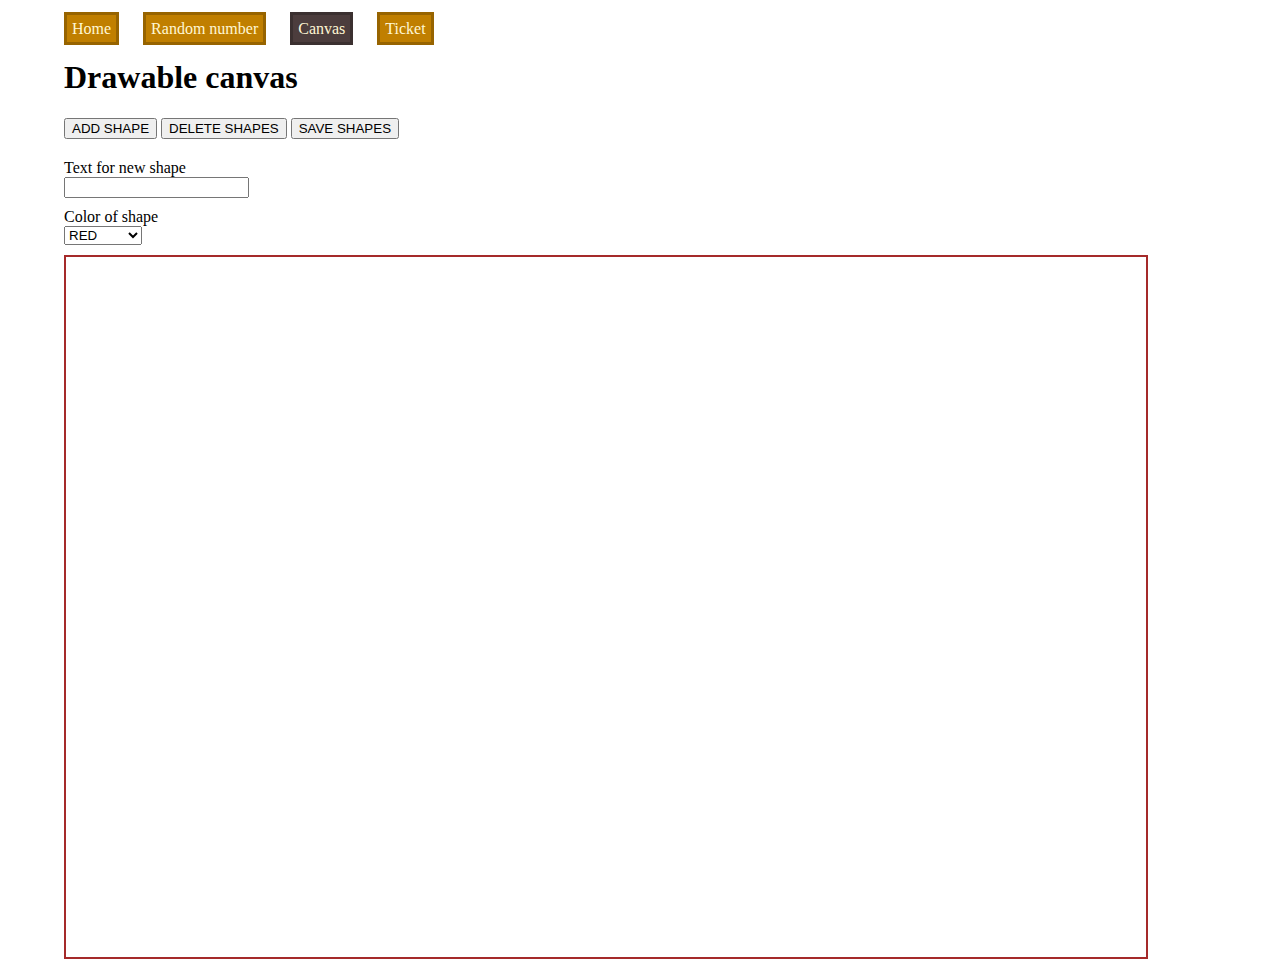
<file: public/canvas.html>
<!DOCTYPE html>
<html lang="en">
<head>
    <link rel="stylesheet" href="../style/style_sheet.css">
    <meta http-equiv="Content-Type" content="text/html;charset=UTF-8">
    <div id="source-files">
        <script src="../src/load-canvas-scripts.js"></script>
    </div>
</head>

<header>
    <nav>
        <ul>
            <li><a href="../index.html" >Home</a></li>
            <li><a href="randomNumber.html">Random number</a></li>
            <li><a href="canvas.html" class="active">Canvas</a></li>
            <li><a href="ticket.html">Ticket </a></li>
        </ul>
    </nav>
    <h1>Drawable canvas</h1>
</header>
<body>
    <div class="flexbox-horizontal">
        <div class="flexbox-vertical">
            <div>
                <button onclick="addShape()">ADD SHAPE</button>
                <button onclick="clearShapes()">DELETE SHAPES</button>
                <button onClick="saveShapes()">SAVE SHAPES</button>
            </div>
            <div>
            </div>
            <div>
                <label for="shapeText">Text for new shape</label>
                <br>
                <input type="text" id="shapeText" maxlength="50">
            </div>
            <div>
                <label for="shapeColor">Color of shape</label>
                <br>
                <select name="shapeColor" id="shapeColor">
                    <option value="red">RED</option>
                    <option value="green">GREEN</option>
                    <option value="blue">BLUE</option>
                    <option value="yellow">YELLOW</option>
                </select>
            </div>
        </div>
        <div class="inputForm">
            <p id="shapeValidation"></p>
        </div>
    </div>
    <canvas id="canvas"></canvas>
</body>
</html>
</file>
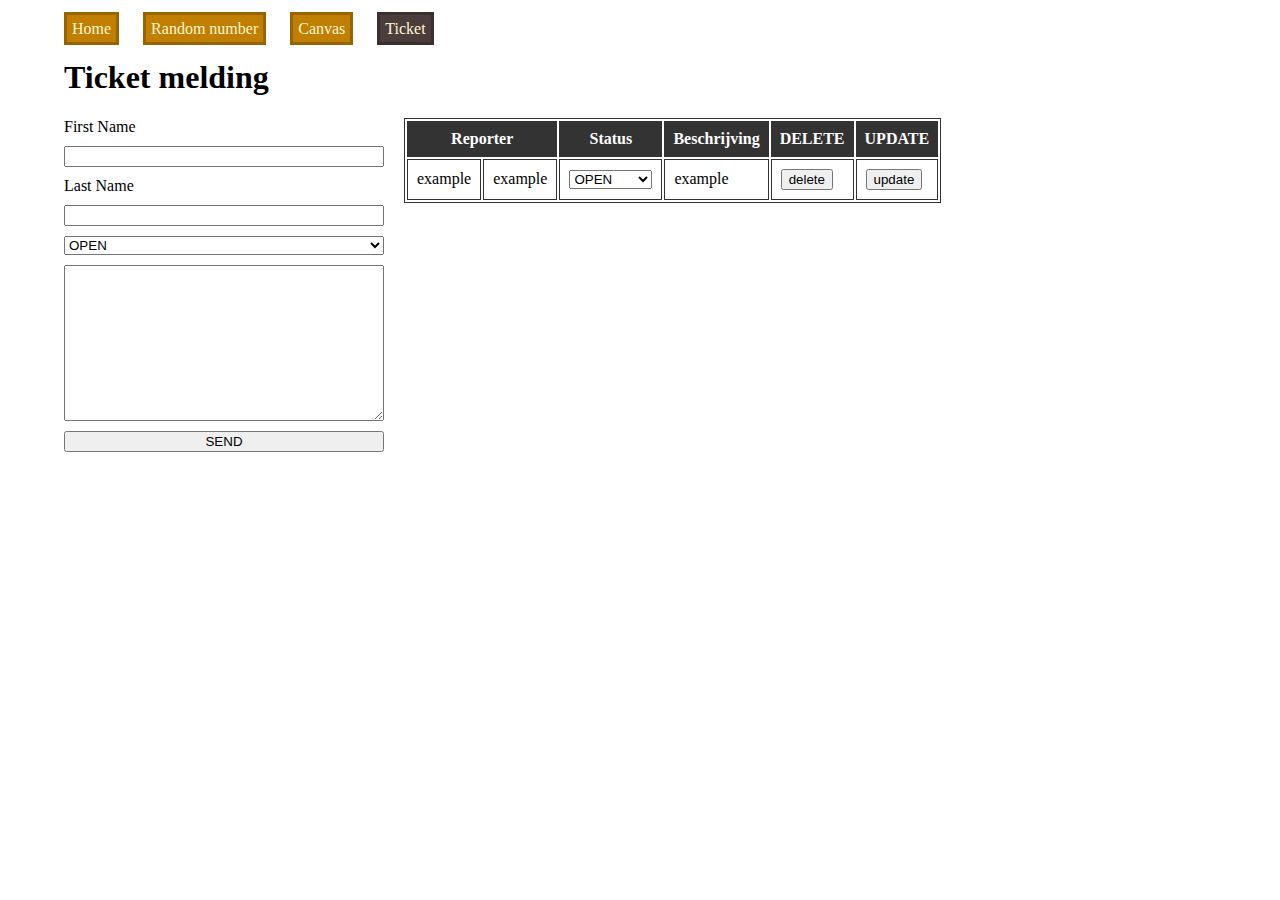
<file: public/ticket.html>
<!DOCTYPE html>
<head>
    <link rel="stylesheet" href="../style/style_sheet.css">
    <script src="../src/constants.js"></script>
    <script src="../src/tickets/tickets.js"></script>
</head>
<html>
<header>
    <nav>
        <ul>
            <li><a href="../index.html">Home</a></li>
            <li><a href="randomNumber.html">Random number</a></li>
            <li><a href="canvas.html">Canvas</a></li>
            <li><a href="ticket.html" class="active">Ticket </a></li>
        </ul>
    </nav>
    <h1>Ticket melding</h1>
</header>

<body>
    <div class="flexbox-horizontal">
        <form action="javascript:createTicket()" class="flexbox-vertical" style="width:20rem">
            <label for="first-name">First Name</label>
            <input type="text" name="firstName" id="first-name">

            <label for="lastName">Last Name</label>
            <input type="text" name="lastName" id="last-name">

            <select name="status" id="status">
                <option value="open" >OPEN</option>
                <option value="solved">SOLVED</option>
                <option value="busy">PENDING</option>
                <option value="busy">BUSY</option>
            </select>
            <textarea name="description" id="description" cols="30" rows="10"></textarea>
            <input type="submit" value="SEND"></a>
        </form>
        <div>
            <table>
                <thead>
                    <tr>
                        <th colspan="2">Reporter</th>
                        <th>Status</th>
                        <th>Beschrijving</th>
                        <th>DELETE</th>
                        <th>UPDATE</th>
                    </tr>
                </thead>
                <tbody>
                    <tr>
                        <td>example</td>
                        <td>example</td>
                        <td>
                            <select name="status" id="status">
                                <option value="open">OPEN</option>
                                <option value="solved">SOLVED</option>
                                <option value="busy">PENDING</option>
                                <option value="busy">BUSY</option>
                            </select>
                        </td>
                        <td>example</td>
                        <td><input type="button" value="delete"></td>
                        <td><input type="button" value="update"></td>
                    </tr>
                </tbody>
            </table>
        </div>
    </div>
</body>
</html>
</file>
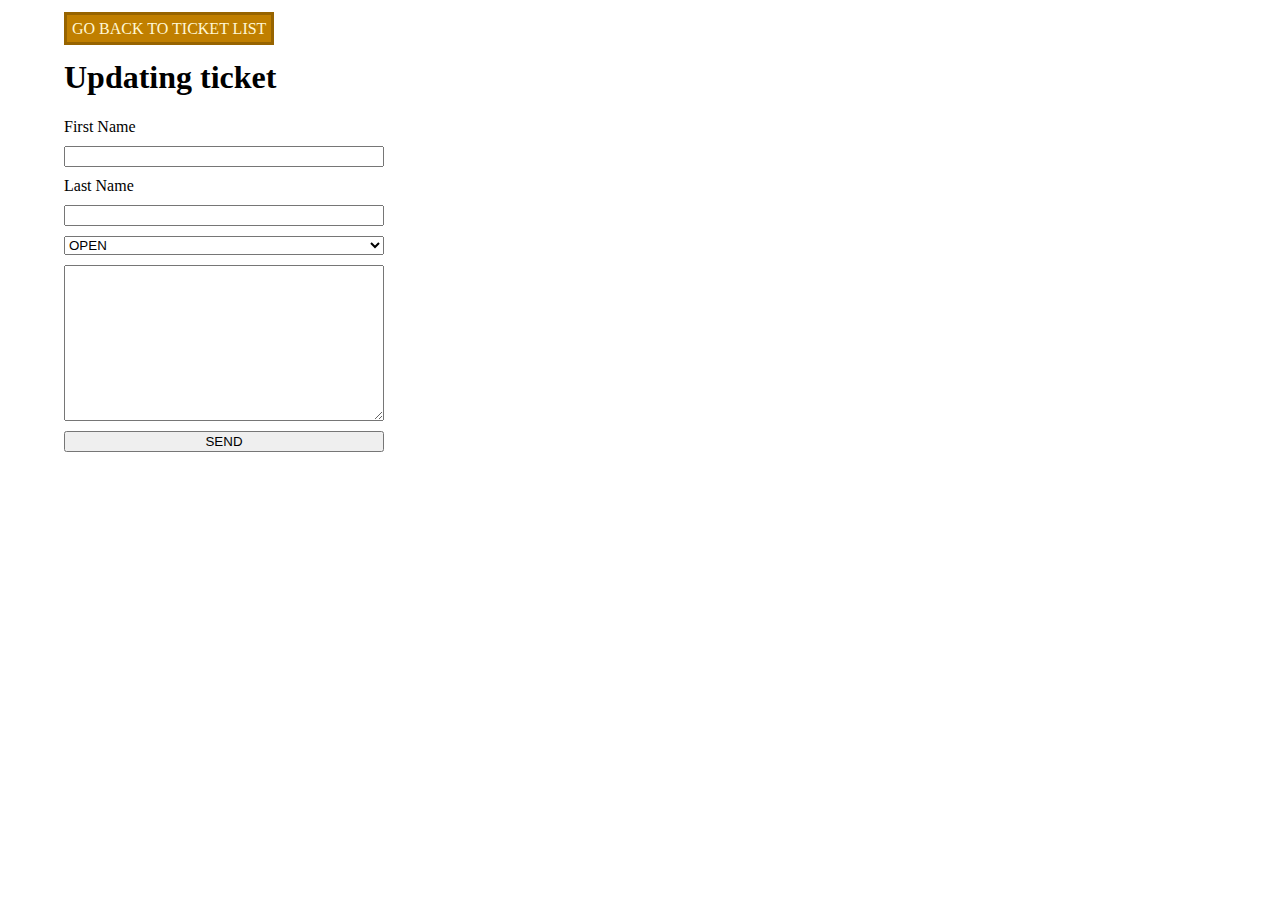
<file: public/updateTicket.html>
<!DOCTYPE html>
<head>
    <link rel="stylesheet" href="../style/style_sheet.css">
    <script src="../src/constants.js"></script>
    <script src="../src/tickets/updateTicket.js"></script>
</head>
<html>
<header>
    <nav>
        <ul>
            <li><a href="ticket.html">GO BACK TO TICKET LIST</a></li>
        </ul>
    </nav>
    <h1>Updating ticket</h1>
</header>

<body>
    <div class="flexbox-horizontal">
        <form action="javascript:updateTicket()" class="flexbox-vertical" style="width:20rem">
            <label for="first-name">First Name</label>
            <input type="text" name="firstName" id="first-name">

            <label for="lastName">Last Name</label>
            <input type="text" name="lastName" id="last-name">

            <select name="status" id="status">
                <option value="open" >OPEN</option>
                <option value="solved">SOLVED</option>
                <option value="pending">PENDING</option>
                <option value="busy">BUSY</option>
            </select>
            <textarea name="description" id="description" cols="30" rows="10"></textarea>
            <input type="submit" value="SEND"></a>
        </form>
    </div>
</body>
</file>
<file: style/style_sheet.css>
body{
    margin: 0 25% 0 5%;
}

#shapeValidation{
    color:red;
    margin: 0;
    margin-left: 5px;
}

.flexbox-vertical {
    display: flex;
    flex-direction: column;
    align-items: stretch;
    gap: 10px;
}

.flexbox-horizontal{
    display: flex;
    flex-direction: row;
    gap: 20px;
}

#canvas{
    margin: 0;
    margin-top: 10px;
}

nav{
    margin-top: 20px;
}

nav li{
    margin-left: 20px;
    display: inline;;
    padding-left: 0;
    list-style: none;
}

nav li:first-child{
    margin-left: 0px

}

nav ul{
    margin: 0;
    padding: 0;
}

li>a{
    border-style: solid;
    border-color: rgba(0, 0, 0, 0.212);
    padding: 5px;
    text-decoration-line: none;
    background-color: #C07F00;
    color: #FFF7D4;
}

li>a:hover{
    animation-duration: 500ms;
    padding: 5px;
    background-color: #FFD95A;
    color: #8d7300;
}

.active{
    background-color: #4C3D3D;
}

table,
td {
    border: 1px solid #333;
}

td,th{
    padding: 9px;
}

thead,
tfoot {
    background-color: #333;
    color: #fff;
}
</file>
